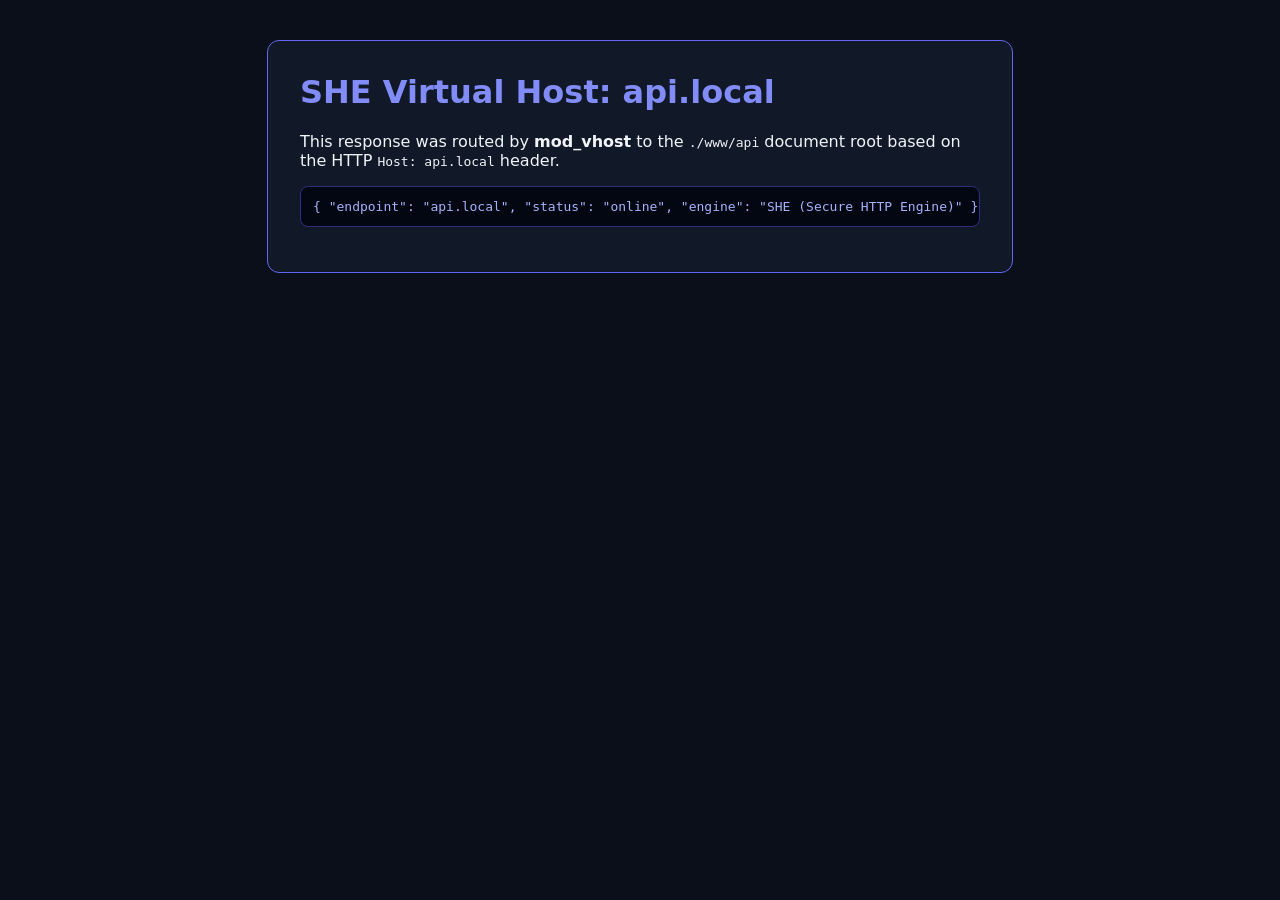
<file: c_server/www/api/index.html>
<!DOCTYPE html>
<html lang="en">
<head>
  <meta charset="UTF-8">
  <title>api.local Virtual Host</title>
  <style>
    body { font-family: system-ui, sans-serif; background: #0b0f19; color: #f1f5f9; padding: 40px; margin: 0; }
    .card { max-width: 680px; margin: 0 auto; background: #111827; border: 1px solid #6366f1; border-radius: 12px; padding: 32px; }
    h1 { color: #818cf8; margin-top: 0; }
    pre { background: #030712; padding: 12px; border-radius: 8px; border: 1px solid #312e81; color: #a5b4fc; font-family: monospace; }
  </style>
</head>
<body>
  <div class="card">
    <h1>SHE Virtual Host: api.local</h1>
    <p>This response was routed by <strong>mod_vhost</strong> to the <code>./www/api</code> document root based on the HTTP <code>Host: api.local</code> header.</p>
    <pre>{ "endpoint": "api.local", "status": "online", "engine": "SHE (Secure HTTP Engine)" }</pre>
  </div>
</body>
</html>
</file>
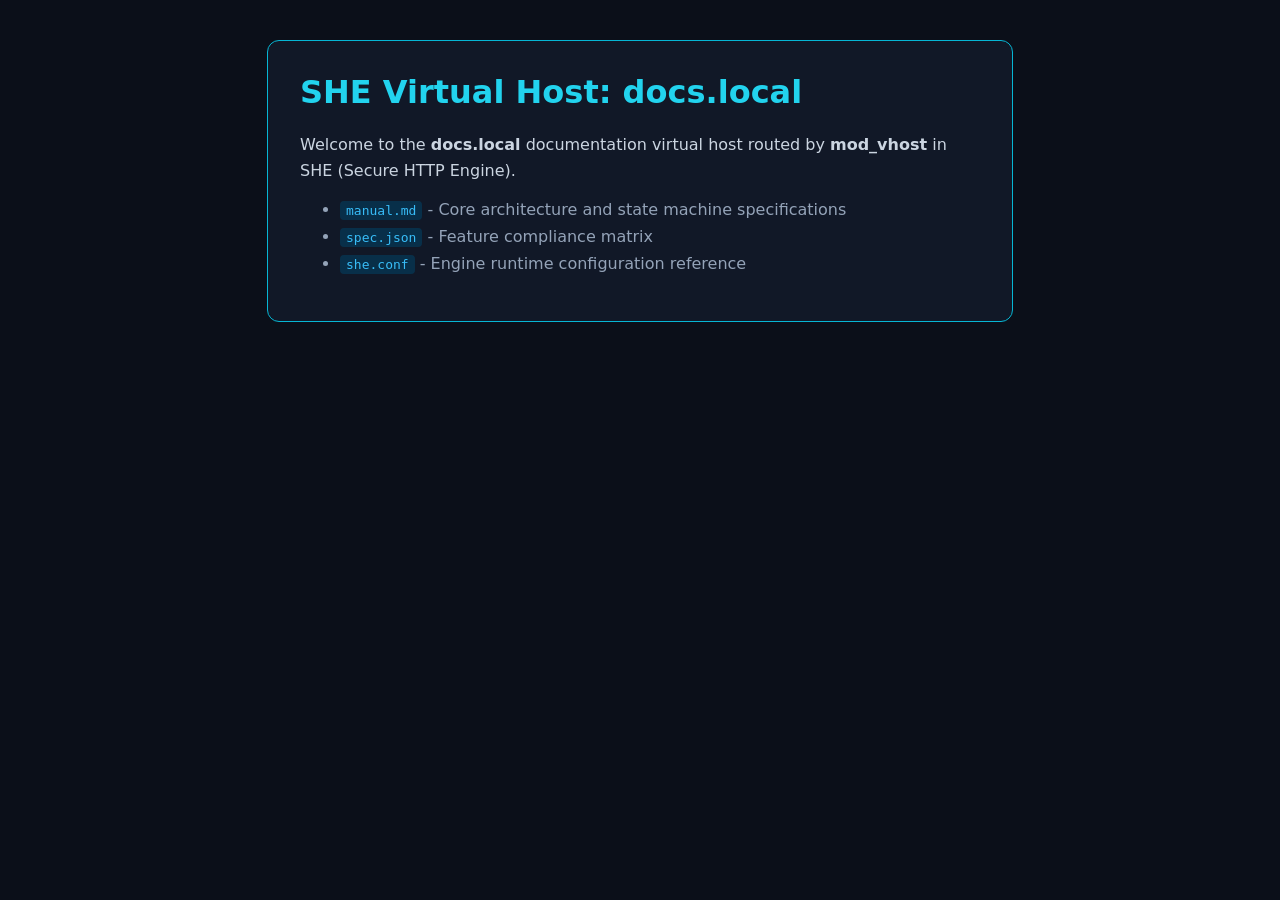
<file: c_server/www/docs/index.html>
<!DOCTYPE html>
<html lang="en">
<head>
  <meta charset="UTF-8">
  <title>docs.local - SHE Documentation</title>
  <style>
    body { font-family: system-ui, sans-serif; background: #0b0f19; color: #f1f5f9; padding: 40px; margin: 0; }
    .card { max-width: 680px; margin: 0 auto; background: #111827; border: 1px solid #06b6d4; border-radius: 12px; padding: 32px; }
    h1 { color: #22d3ee; margin-top: 0; }
    p { color: #cbd5e1; line-height: 1.6; }
    ul { color: #94a3b8; }
    li { margin-bottom: 8px; }
    code { background: #082f49; color: #38bdf8; padding: 2px 6px; border-radius: 4px; font-family: monospace; }
  </style>
</head>
<body>
  <div class="card">
    <h1>SHE Virtual Host: docs.local</h1>
    <p>Welcome to the <strong>docs.local</strong> documentation virtual host routed by <strong>mod_vhost</strong> in SHE (Secure HTTP Engine).</p>
    <ul>
      <li><code>manual.md</code> - Core architecture and state machine specifications</li>
      <li><code>spec.json</code> - Feature compliance matrix</li>
      <li><code>she.conf</code> - Engine runtime configuration reference</li>
    </ul>
  </div>
</body>
</html>
</file>
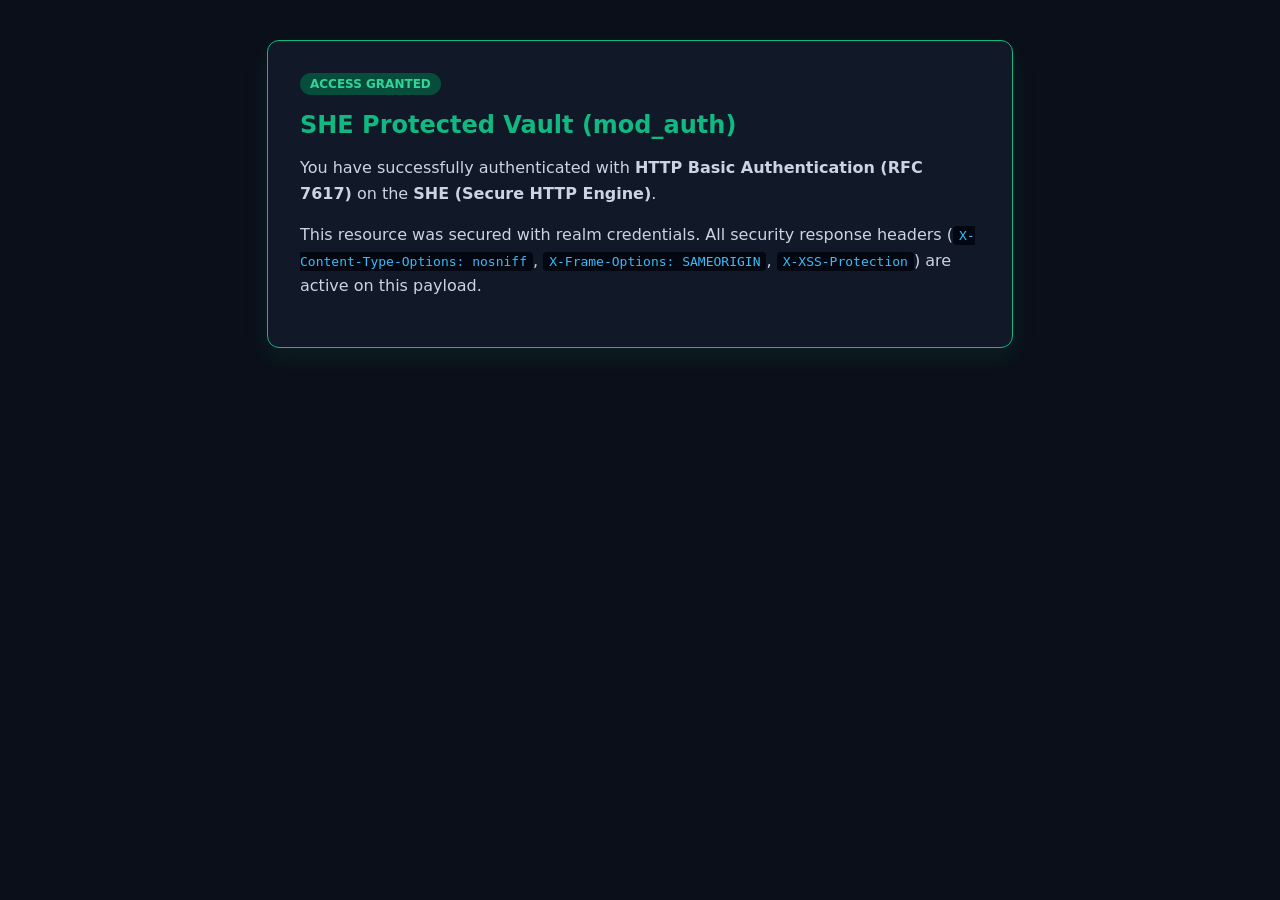
<file: c_server/www/secure/index.html>
<!DOCTYPE html>
<html lang="en">
<head>
  <meta charset="UTF-8">
  <title>SHE Secure Vault</title>
  <style>
    body { font-family: system-ui, sans-serif; background: #0b0f19; color: #f1f5f9; padding: 40px; margin: 0; }
    .card { max-width: 680px; margin: 0 auto; background: #111827; border: 1px solid #10b981; border-radius: 12px; padding: 32px; box-shadow: 0 10px 25px rgba(16, 185, 129, 0.1); }
    h1 { color: #10b981; margin-top: 0; font-size: 24px; }
    .badge { display: inline-block; background: #064e3b; color: #34d399; padding: 4px 10px; border-radius: 9999px; font-size: 12px; font-weight: bold; margin-bottom: 16px; }
    p { color: #cbd5e1; line-height: 1.6; }
    code { background: #030712; padding: 2px 6px; border-radius: 4px; color: #38bdf8; font-family: monospace; }
  </style>
</head>
<body>
  <div class="card">
    <div class="badge">ACCESS GRANTED</div>
    <h1>SHE Protected Vault (mod_auth)</h1>
    <p>You have successfully authenticated with <strong>HTTP Basic Authentication (RFC 7617)</strong> on the <strong>SHE (Secure HTTP Engine)</strong>.</p>
    <p>This resource was secured with realm credentials. All security response headers (<code>X-Content-Type-Options: nosniff</code>, <code>X-Frame-Options: SAMEORIGIN</code>, <code>X-XSS-Protection</code>) are active on this payload.</p>
  </div>
</body>
</html>
</file>
